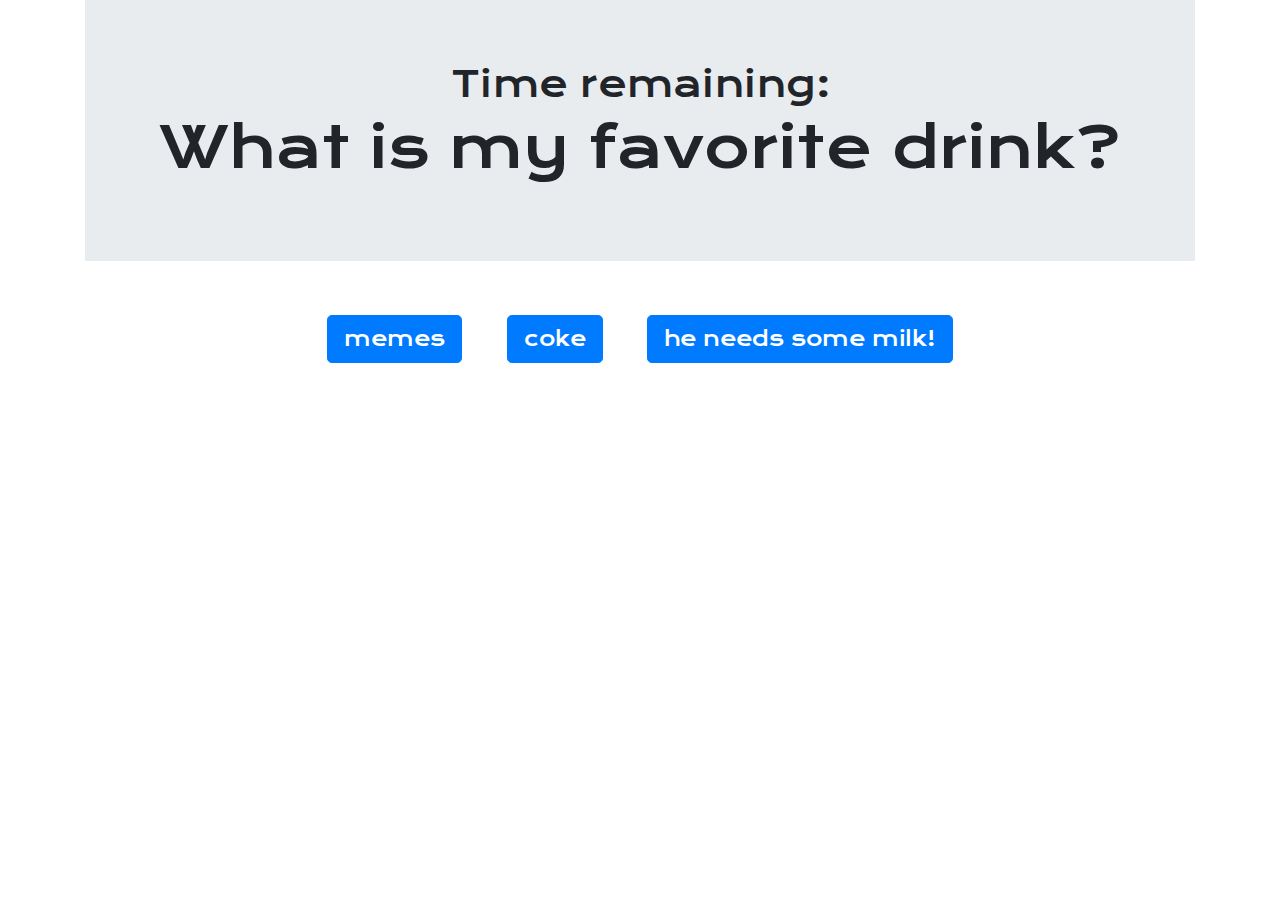
<file: index.html>
<!doctype <!DOCTYPE html>
<html>
<head>
  <meta charset="utf-8" />
  <meta http-equiv="X-UA-Compatible" content="IE=edge">
  <title>Trivia about me ;)</title>
  <meta name="viewport" content="width=device-width, initial-scale=1">
  <link rel="stylesheet" href="https://maxcdn.bootstrapcdn.com/bootstrap/4.0.0/css/bootstrap.min.css">
  <link href="https://fonts.googleapis.com/css?family=Krona+One" rel="stylesheet">
  <link rel="stylesheet" type="text/css" media="screen" href="style.css" />
</head>
<body>
  <div class="container">
      <div class="jumbotron jumbotron-fluid">
          <div class="container">
            <h1 id = "timer" class="display-3 d-flex justify-content-center">Time remaining: </h1>
            <p id = "question"class="lead display-4 d-flex justify-content-center"></p>
          </div>
        </div>
      <div class="row">
        <div class="col-12">
          <div id="choices" class="d-flex justify-content-center">

            </div>
                
        </div>
      </div>
      <div class="row">
        <div id = "score" class="col-12">
          
        </div>
      </div>  

  </div>

  
 
  

    <script type="text/javascript" src="https://cdnjs.cloudflare.com/ajax/libs/jquery/3.2.1/jquery.min.js"></script>

    <!-- Script -->
    <script type="text/javascript" src="main.js"></script>
</body>
</html>
</file>
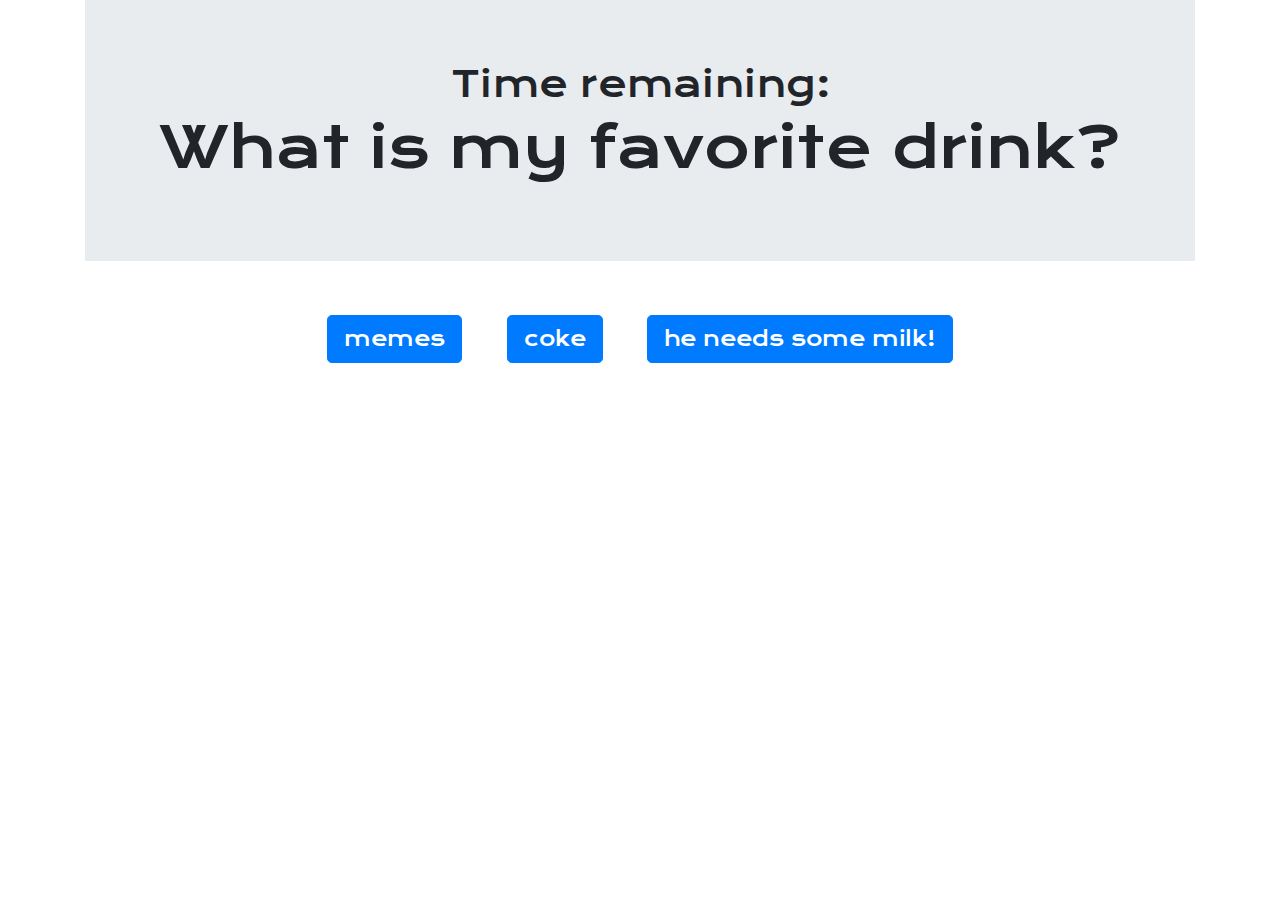
<file: TriviaGameHard/index.html>
<!doctype <!DOCTYPE html>
<html>
<head>
  <meta charset="utf-8" />
  <meta http-equiv="X-UA-Compatible" content="IE=edge">
  <title>Page Title</title>
  <meta name="viewport" content="width=device-width, initial-scale=1">
  <link rel="stylesheet" href="https://maxcdn.bootstrapcdn.com/bootstrap/4.0.0/css/bootstrap.min.css">
  <link href="https://fonts.googleapis.com/css?family=Krona+One" rel="stylesheet">
  <link rel="stylesheet" type="text/css" media="screen" href="style.css" />
</head>
<body>
  <div class="container">
      <div class="jumbotron jumbotron-fluid">
          <div class="container">
            <h1 id = "timer" class="display-3 d-flex justify-content-center">Time remaining: </h1>
            <p id = "question"class="lead display-4 d-flex justify-content-center"></p>
          </div>
        </div>
      <div class="row">
        <div class="col-12">
          <div id="choices" class="d-flex justify-content-center">

            </div>
                
        </div>
      </div>
      <div class="row">
        <div id = "score" class="col-12">
          
        </div>
      </div>  

  </div>

  
 
  

    <script type="text/javascript" src="https://cdnjs.cloudflare.com/ajax/libs/jquery/3.2.1/jquery.min.js"></script>

    <!-- Script -->
    <script type="text/javascript" src="main.js"></script>
</body>
</html>
</file>
<file: style.css>
body{
 
  font-family: 'Krona One', sans-serif;
  font-size: 40px;
  background-image: url(https://media.giphy.com/media/8FfoOibYhSd0XFyVy7/giphy.gif);
  background-repeat: no-repeat;
  background-attachment: fixed;
  background-position: 50% 85%;
  

}

.display-3{
  font-size: 35px;
}



.test-button{
  margin: 2%;
  font-size: 20px;
}

#score{
  color: mediumblue;
}
</file>
<file: TriviaGameHard/style.css>
body{
 
  font-family: 'Krona One', sans-serif;
  font-size: 40px;
  background-image: url(https://media.giphy.com/media/8FfoOibYhSd0XFyVy7/giphy.gif);
  background-repeat: no-repeat;
  background-attachment: fixed;
  background-position: 50% 85%;
  

}

.display-3{
  font-size: 35px;
}



.test-button{
  margin: 2%;
  font-size: 20px;
}

#score{
  color: mediumblue;
}
</file>
